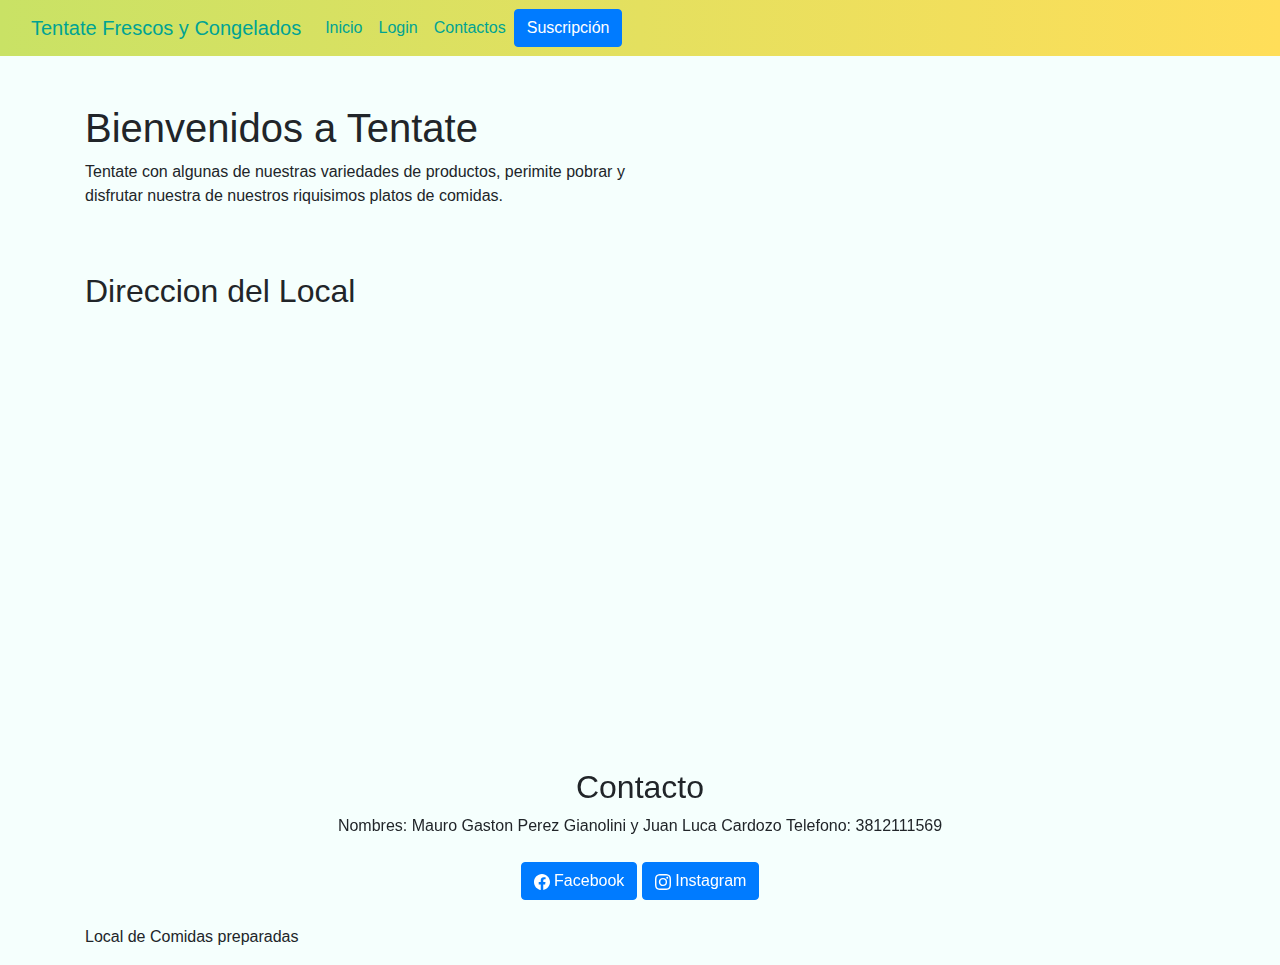
<file: Proyecto 1/Sobre_Nostros/Acerca_de_nosotros.html>
<!DOCTYPE html>
<html lang="es">

<head>
  <meta charset="UTF-8" />
  <link rel="stylesheet" href="./colores/colores.css" />
  <meta name="viewport" content="width=device-width, initial-scale=1.0" />
  <meta http-equiv="X-UA-Compatible" content="ie=edge" />
  <title>Tentate Online</title>
  <link rel="shortcut icon" href="./../assets/Logo.jpeg" type="image/x-icon" />
  <link rel="stylesheet" href="https://maxcdn.bootstrapcdn.com/bootstrap/4.5.2/css/bootstrap.min.css" />
  <link href="https://cdn.jsdelivr.net/npm/bootstrap@5.3.0-alpha1/dist/css/bootstrap.min.css" rel="stylesheet"
    integrity="sha384-GLhlTQ8iRABdZLl6O3oVMWSktQOp6b7In1Zl3/Jr59b6EGGoI1aFkw7cmDA6j6gD" crossorigin="anonymous" />
</head>

<body>
  <header>
    <nav class="navbar navbar-expand-lg bg-body-tertiary mb-2">
      <div class="container-fluid">
        <a class="navbar-brand" href="#">Tentate Frescos y Congelados</a>
        <button class="navbar-toggler" type="button" data-bs-toggle="collapse" data-bs-target="#navbarSupportedContent"
          aria-controls="navbarSupportedContent" aria-expanded="false" aria-label="Toggle navigation">
          <span class="navbar-toggler-icon"></span>
        </button>
        <div class="collapse navbar-collapse" id="navbarSupportedContent">
          <ul class="navbar-nav me-auto mb-2 mb-lg-0">
            <li class="nav-item">
              <a class="nav-link active" aria-current="page" href="../index.html">Inicio</a>
            </li>
            <li class="nav-item">
              <a class="nav-link" href="#">Login</a>
            </li>
            <li class="nav-item">
              <a class="nav-link" href="https://linktr.ee/Tentate_">Contactos</a>
            </li>
          </ul>
          <!-- Button trigger modal -->
          <button type="button d-flex" class="btn btn-primary suscripcion" data-bs-toggle="modal"
            data-bs-target="#staticBackdrop">
            Suscripción
          </button>

          <!-- Modal -->
          <div class="modal fade" id="staticBackdrop" data-bs-backdrop="static" data-bs-keyboard="false" tabindex="-1"
            aria-labelledby="staticBackdropLabel" aria-hidden="true">
            <div class="modal-dialog">
              <div class="modal-content">
                <div class="modal-header">
                  <h1 class="modal-title fs-5" id="staticBackdropLabel">
                    Suscripción
                  </h1>
                  <button type="button" class="btn-close" data-bs-dismiss="modal" aria-label="Close"></button>
                </div>
                <div class="modal-body">
                  <fieldset>
                    <form action="">
                      <label for="">Nombre:</label>
                      <input type="text" required minlength="3" maxlength="30" /><br />
                      <label for="">Apellido:</label>
                      <input type="text" required minlength="3" maxlength="30" /><br />
                      <label for="">Email:</label>
                      <input type="email" placeholder="ejemplo@mail.com" required minlength="8" maxlength="30" /><br />
                      <label for="">Contraseña:</label>
                      <input type="password" required placeholder="*******" minlength="8" maxlength="20" /><br />
                      <div class="mb-3 form-check">
                        <input type="checkbox" class="form-check-input" id="exampleCheck1" />
                        <label class="form-check-label" for="exampleCheck1">Recibir notificaciones por mail
                        </label>
                      </div>
                    </form>
                  </fieldset>
                </div>
                <div class="modal-footer">
                  <button type="button" class="btn btn-secondary" data-bs-dismiss="modal">
                    Close
                  </button>
                  <button type="submit" class="btn btn-primary">
                    Suscribir
                  </button>
                </div>
              </div>
            </div>
          </div>
          <!-- Fin modal -->
        </div>
      </div>
    </nav>
  </header>
  <!-- <nav class="navbar navbar-expand-lg navbar-light bg-light">
      <a class="navbar-brand">Acerca De Nosotros</a>
      <button
        class="navbar-toggler"
        type="button"
        data-toggle="collapse"
        data-target="#navbarNav"
        aria-controls="navbarNav"
        aria-expanded="false"
        aria-label="Toggle navigation"
      >
        <span class="navbar-toggler-icon"></span>
      </button>

      <div class="collapse navbar-collapse" id="navbarNav">
        <ul class="navbar-nav">
          <li class="nav-item active">
            <a class="nav-link" href="../index.html"
              >Inicio <span class="sr-only">(current)</span></a
            >
          </li>
          <li class="nav-item">
            <a class="nav-link" href="https://linktr.ee/Tentate_">Servicios</a>
          </li>
          <li class="nav-item">
            <a class="nav-link" href="https://linktr.ee/Tentate_">Contacto</a>
          </li>
        </ul>
      </div>
    </nav> -->
  <div class="color">
    <main>
      <div class="container mt-5">
        <div class="row">
          <div class="col-md-6">
            <h1>Bienvenidos a Tentate</h1>
            <p>
              Tentate con algunas de nuestras variedades de productos,
              perimite pobrar y disfrutar nuestra de nuestros riquisimos
              platos de comidas.
            </p>
          </div>
          <div class="col-md-6">
            <!-- Aquí puedes incluir unas imagenes del local y productos -->
          </div>
        </div>
      </div>

      <div class="container mt-5">
        <div class="row">
          <div class="col-md-6  ">
            <h2>Direccion del Local</h2>
            <div class="ratio ratio-1x1">
            <iframe src="https://www.google.com/maps/embed?pb=!1m18!1m12!1m3!1d3560.193468826568!2d-65.2172596700447!3d-26.833798142510467!2m3!1f0!2f0!3f0!3m2!1i1024!2i768!4f13.1!3m3!1m2!1s0x94225d83d7e68d95%3A0xa260376b4fe2ad98!2sTentate%20frescos%20y%20congelados!5e0!3m2!1ses-419!2sar!4v1680634482298!5m2!1ses-419!2sar" width="800" height="600" style="border:0;" allowfullscreen="" loading="lazy" referrerpolicy="no-referrer-when-downgrade"></iframe>
            </div>
            <p>Local de Comidas preparadas</p>
          </div>
        </div>
      </div>
    </main>
    <footer>
      <div class="container col- mt-5">
        <h2>Contacto</h2>

        <div class="form-group">
          <label for="nombre">Nombres: Mauro Gaston Perez Gianolini y Juan Luca Cardozo</label>
          <label for="numeros">Telefono: 3812111569</label>
        </div>
        <a href="https://www.facebook.com/tentatecongelados.tuc" type="button" class="btn btn-primary">
          <svg xmlns="http://www.w3.org/2000/svg" width="16" height="16" fill="currentColor" class="bi bi-facebook"
            viewBox="0 0 16 16">
            <path
              d="M16 8.049c0-4.446-3.582-8.05-8-8.05C3.58 0-.002 3.603-.002 8.05c0 4.017 2.926 7.347 6.75 7.951v-5.625h-2.03V8.05H6.75V6.275c0-2.017 1.195-3.131 3.022-3.131.876 0 1.791.157 1.791.157v1.98h-1.009c-.993 0-1.303.621-1.303 1.258v1.51h2.218l-.354 2.326H9.25V16c3.824-.604 6.75-3.934 6.75-7.951z">
            </path>
          </svg>
          Facebook
        </a>
        <a href="https://www.instagram.com/tentatecongelados.tuc/" type="button" class="btn btn-primary">
          <svg xmlns="http://www.w3.org/2000/svg" width="16" height="16" fill="currentColor" class="bi bi-instagram"
            viewBox="0 0 16 16">
            <path
              d="M8 0C5.829 0 5.556.01 4.703.048 3.85.088 3.269.222 2.76.42a3.917 3.917 0 0 0-1.417.923A3.927 3.927 0 0 0 .42 2.76C.222 3.268.087 3.85.048 4.7.01 5.555 0 5.827 0 8.001c0 2.172.01 2.444.048 3.297.04.852.174 1.433.372 1.942.205.526.478.972.923 1.417.444.445.89.719 1.416.923.51.198 1.09.333 1.942.372C5.555 15.99 5.827 16 8 16s2.444-.01 3.298-.048c.851-.04 1.434-.174 1.943-.372a3.916 3.916 0 0 0 1.416-.923c.445-.445.718-.891.923-1.417.197-.509.332-1.09.372-1.942C15.99 10.445 16 10.173 16 8s-.01-2.445-.048-3.299c-.04-.851-.175-1.433-.372-1.941a3.926 3.926 0 0 0-.923-1.417A3.911 3.911 0 0 0 13.24.42c-.51-.198-1.092-.333-1.943-.372C10.443.01 10.172 0 7.998 0h.003zm-.717 1.442h.718c2.136 0 2.389.007 3.232.046.78.035 1.204.166 1.486.275.373.145.64.319.92.599.28.28.453.546.598.92.11.281.24.705.275 1.485.039.843.047 1.096.047 3.231s-.008 2.389-.047 3.232c-.035.78-.166 1.203-.275 1.485a2.47 2.47 0 0 1-.599.919c-.28.28-.546.453-.92.598-.28.11-.704.24-1.485.276-.843.038-1.096.047-3.232.047s-2.39-.009-3.233-.047c-.78-.036-1.203-.166-1.485-.276a2.478 2.478 0 0 1-.92-.598 2.48 2.48 0 0 1-.6-.92c-.109-.281-.24-.705-.275-1.485-.038-.843-.046-1.096-.046-3.233 0-2.136.008-2.388.046-3.231.036-.78.166-1.204.276-1.486.145-.373.319-.64.599-.92.28-.28.546-.453.92-.598.282-.11.705-.24 1.485-.276.738-.034 1.024-.044 2.515-.045v.002zm4.988 1.328a.96.96 0 1 0 0 1.92.96.96 0 0 0 0-1.92zm-4.27 1.122a4.109 4.109 0 1 0 0 8.217 4.109 4.109 0 0 0 0-8.217zm0 1.441a2.667 2.667 0 1 1 0 5.334 2.667 2.667 0 0 1 0-5.334z">
            </path>
          </svg>
          Instagram
        </a>
      </div>
  </div>
  </footer>
  <script src="https://cdn.jsdelivr.net/npm/bootstrap@5.3.0-alpha1/dist/js/bootstrap.bundle.min.js"
    integrity="sha384-w76AqPfDkMBDXo30jS1Sgez6pr3x5MlQ1ZAGC+nuZB+EYdgRZgiwxhTBTkF7CXvN"
    crossorigin="anonymous"></script>

</body>

</html>
</file>
<file: Proyecto 1/Sobre_Nostros/colores/colores.css>
body {
  background: rgb(245, 255, 253) !important;
}
.suscripcion {
  display: flex !important;
  justify-content: center !important;
  flex-direction: column !important;
}
.navbar {
  background: linear-gradient(to right, #c9e265, #ffde59) !important;
}

.nav-link,
.navbar-brand {
  color: #00a393 !important;
}
footer {
  position: absolute;
  bottom: 0;
  text-align: center;
  width: 100%;
}
</file>
